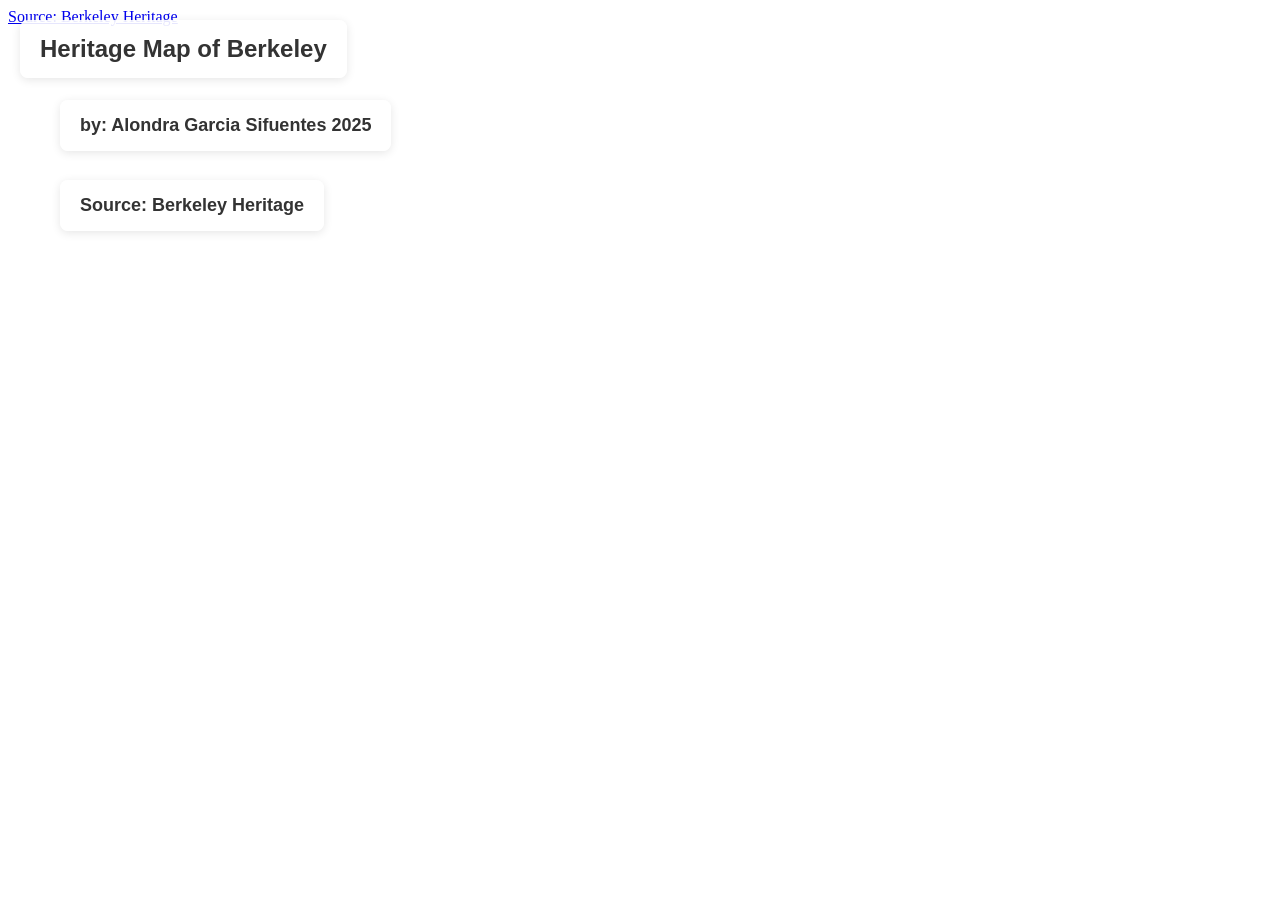
<file: index.html>
<!DOCTYPE html>
    <html lang="en">
    <head>
      <meta charset="UTF-8">
      <meta name="viewport" content="width=device-width, initial-scale=1.0">
      <title>Mapbox GL JS map</title>
      <link rel='stylesheet' href='https://api.mapbox.com/mapbox-gl-js/v3.15.0/mapbox-gl.css'>
      <link rel="stylesheet" href="./style.css">
    </head>
    <body>
          <div id="map"></div>
          <script src='https://api.mapbox.com/mapbox-gl-js/v3.15.0/mapbox-gl.js'></script><script  src="./script.js"></script>
    </body>
    </html>
    <h1> Heritage Map of Berkeley</h1> 
   <h2> by: Alondra Garcia Sifuentes 2025</h2>
   <h3> Source: Berkeley Heritage</h3>
   <a href="https://berkeleyheritage.com/berkeley_landmarks/all_landmarks.html">Source: Berkeley Heritage</a>
</file>
<file: style.css>
#map { position: absolute; top: 0; bottom: 0; width: 100%; }
h1 {
    position: absolute;
    top: 20px;
    left: 20px;
    z-index: 1000;
    background: rgba(255, 255, 255, 0.9);
    padding: 15px 20px;
    margin: 0;
    border-radius: 8px;
    box-shadow: 0 2px 10px rgba(0, 0, 0, 0.1);
    font-family: 'Helvetica Neue', Arial, Helvetica, sans-serif;
    font-size: 24px;
    color: #333;
}
h2 {
    position: absolute;
    top: 100px;
    left: 60px;
    z-index: 1000;
    background: rgba(255, 255, 255, 0.9);
    padding: 15px 20px;
    margin: 0;
    border-radius: 8px;
    box-shadow: 0 2px 10px rgba(0, 0, 0, 0.1);
    font-family: 'Helvetica Neue', Arial, Helvetica, sans-serif;
    font-size: 18px;
    color: #333;
}
h3 {
    position: absolute;
    top: 180px;
    left: 60px;
    z-index: 1000;
    background: rgba(255, 255, 255, 0.9);
    padding: 15px 20px;
    margin: 0;
    border-radius: 8px;
    box-shadow: 0 2px 10px rgba(0, 0, 0, 0.1);
    font-family: 'Helvetica Neue', Arial, Helvetica, sans-serif;
    font-size: 18px;
    color: #333;
}
a hfer {
    position: absolute;
    top: 260px;
    left: 60px;
    z-index: 1000;
    background: rgba(255, 255, 255, 0.9);
    padding: 15px 20px;
    margin: 0;
    border-radius: 8px;
    box-shadow: 0 2px 10px rgba(0, 0, 0, 0.1);
    font-family: 'Helvetica Neue', Arial, Helvetica, sans-serif;
    font-size: 18px;
    color: #333;
}
</file>
